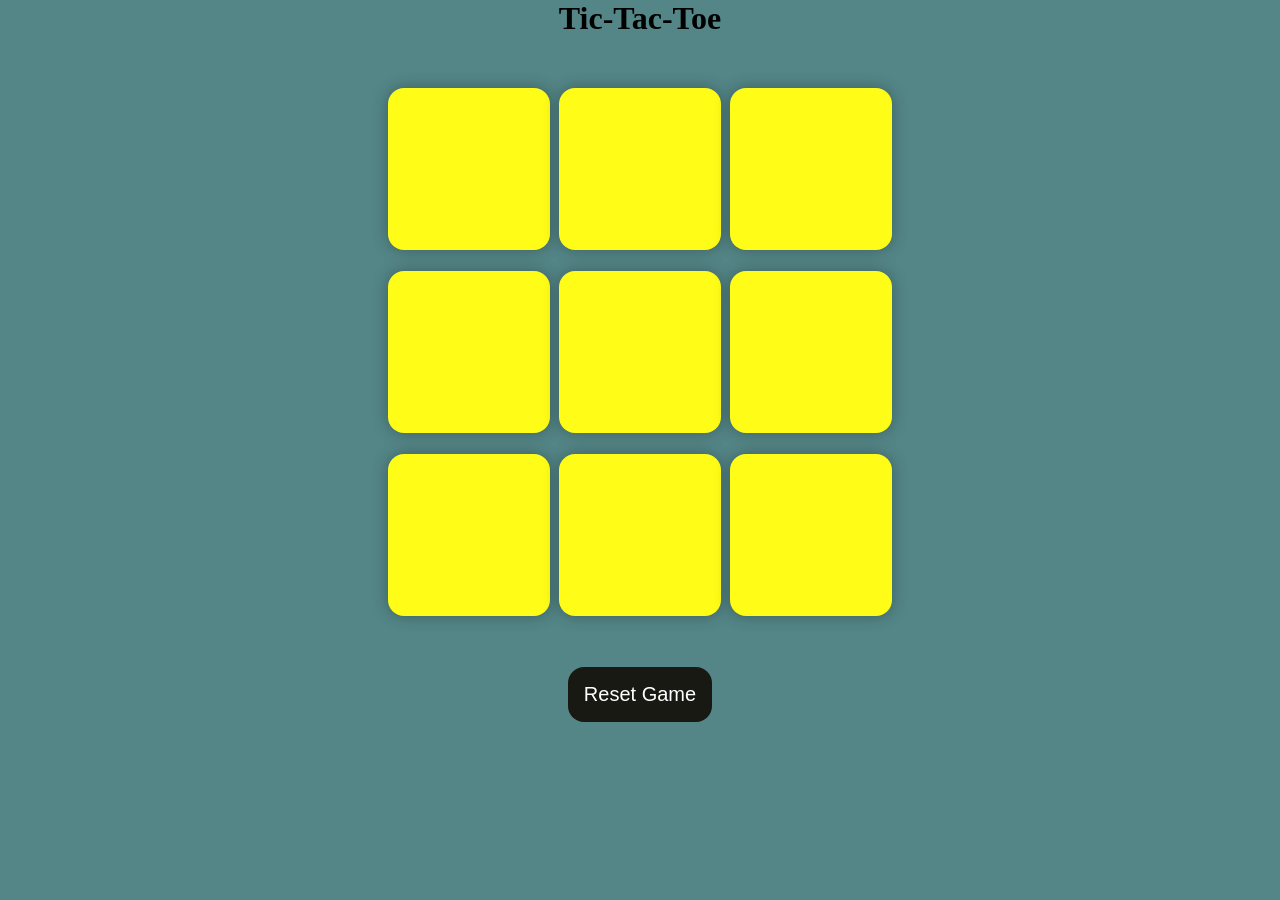
<file: index.html>
<!DOCTYPE html>
<html lang="en">
<head>
    <meta charset="UTF-8">
    <meta name="viewport" content="width=device-width, initial-scale=1.0">
    <title>Tic-Tac-Toe Game</title>
    <link rel="stylesheet" href="stylesgame.css">
</head>
<body>
  <div class="msg-container hide">
    <p id="msg">Winner</p>
    <button id="new-btn">New Game</button>
  </div>
    <main>
        <h1>Tic-Tac-Toe</h1>
        <div class="container">
          <div class="game">
            <button class="box"></button>
            <button class="box"></button>
            <button class="box"></button>
            <button class="box"></button>
            <button class="box"></button>
            <button class="box"></button>
            <button class="box"></button>
            <button class="box"></button>
            <button class="box"></button>
          </div>
        </div>
        <button id="reset-btn">Reset Game</button>
    </main>
    <script src="tic toe.js"></script>
</body>
</html>
</file>
<file: stylesgame.css>
*{
    margin: 0;
    padding: 0;  
}
body{
    background-color:#548687 ;
    text-align: center;
}
.container{
    height: 70vh;
    display: flex;
    flex-wrap: wrap;
    justify-content: center;
    align-items: center;


}
.game{
    height: 60vmin;
    width: 60vmin;
    display: flex;
    flex-wrap: wrap;
    justify-content: center;
    align-items: center;
    gap: 1vmin;
}
.box{
    height: 18vmin;
    width: 18vmin;
    border-radius: 1rem;
    border: none;
    box-shadow: 0 0 1rem rgba(0,0,0,0.3);
    font-size: 8vmin;
    color: #b0413e;
    background-color: #fffc17;
}
#reset-btn{
    padding: 1rem;
    font-size: 1.25rem;
    background-color: #191913;
    color: white;
    border-radius: 1rem;
    border: none;
}
#new-btn{
    padding: 1rem;
    font-size: 1.25rem;
    background-color: #191913;
    color: white;
    border-radius: 1rem;
    border: none;

}
#msg{
    color: #ffffc7;
    font-size: 5vmin;
}
.msg-container{
    height: 30vmin;

}
.hide{
    display: none;
}
</file>
